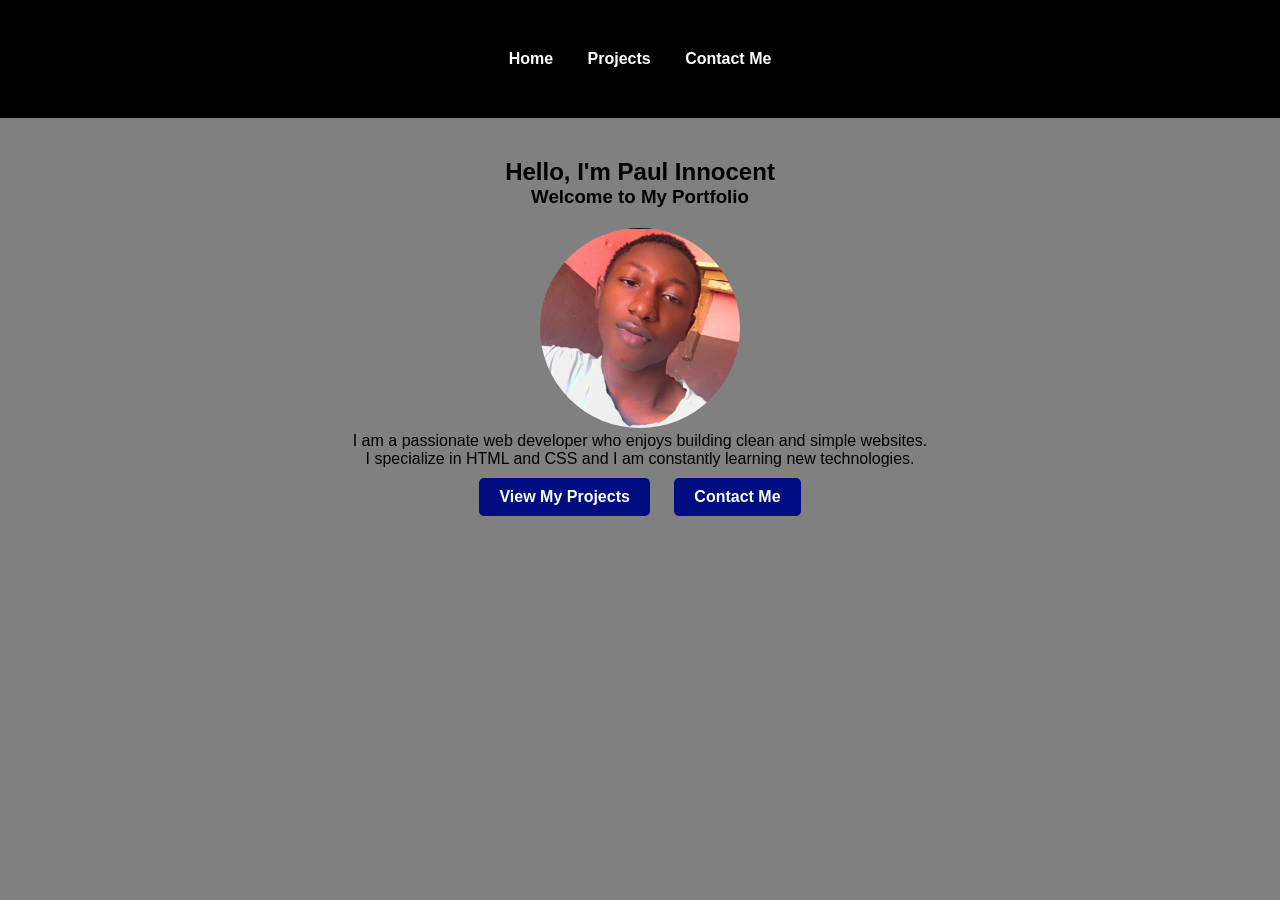
<file: index.html>
<!DOCTYPE html>
<html>
<head>
    <title>My Portfolio</title>
    <link rel="stylesheet" href="style.css">
</head>
<body>
    <nav>
    <a href="index.html">Home</a>
    <a href="projects.html">Projects</a>
    <a href="contact.html">Contact Me</a>
</nav>
<section>
    <h1>Hello, I'm Paul Innocent</h1>
    <h3>Welcome to My Portfolio</h3>

    <img src="/image/vitex.jpg" alt=" Photo">

    <p>
        I am a passionate web developer who enjoys building clean and simple websites.  <br>
        I specialize in HTML and CSS and I am constantly learning new technologies.
    </p>

    <a href="projects.html" class="but">View My Projects</a>
    <a href="contact.html" class="but">Contact Me</a>
    </section>
</body>
</html>
</file>
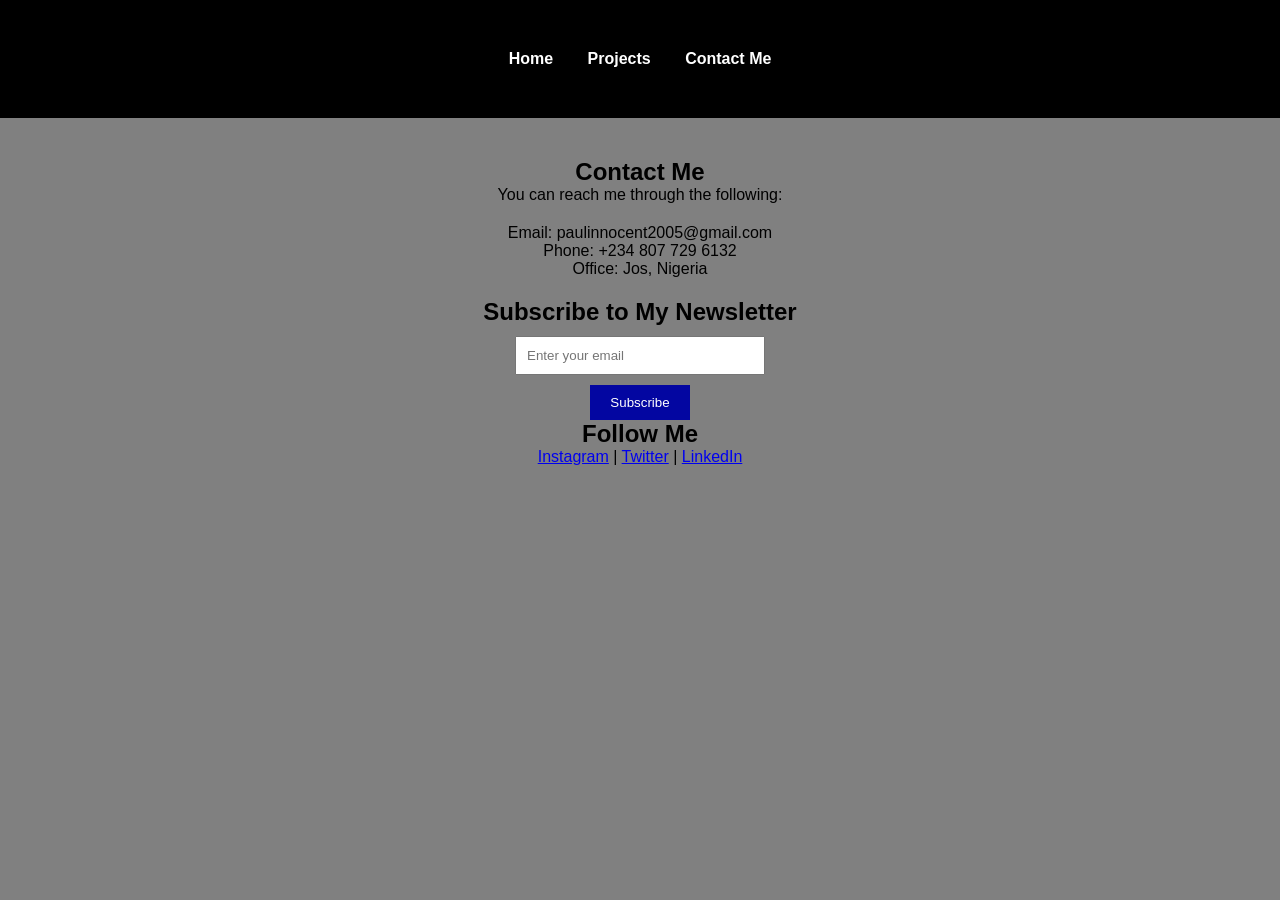
<file: contact.html>
<!DOCTYPE html>
<html>
<head>
    <title>My Portfolio - Contact</title>
    <link rel="stylesheet" href="style.css">
</head>
<body>
    <nav>
      <a href="index.html">Home</a>
      <a href="projects.html">Projects</a>
      <a href="contact.html">Contact Me</a>
    </nav>

    <section>
        <h1>Contact Me</h1>
        <p>You can reach me through the following:</p>

    <address>
        Email: paulinnocent2005@gmail.com <br>
        Phone: +234 807 729 6132<br>
        Office: Jos, Nigeria
    </address>

     <h2>Subscribe to My Newsletter</h2>

     <form>
        <input type="email" placeholder="Enter your email" required><br>
        <button type="submit">Subscribe</button>
    </form>

    <h2>Follow Me</h2>
    <div class="follow">
        <a href="@vitexcore">Instagram</a> |
        <a href="https://x.com/vitexcore">Twitter</a> |
        <a href="@vitexcore">LinkedIn</a>
    </div>
</section>
</body>
</html>
</file>
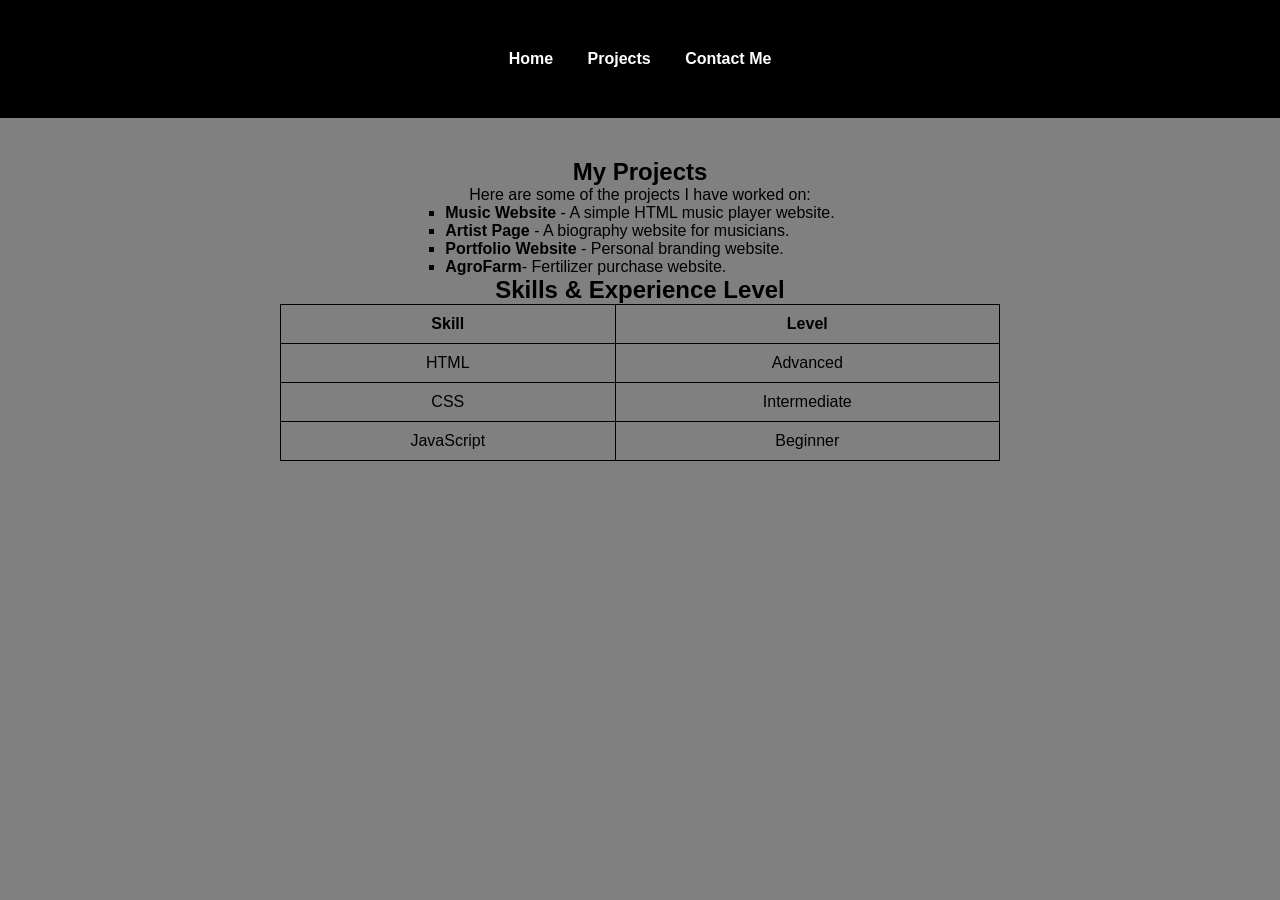
<file: projects.html>
<!DOCTYPE html>
<html>
<head>
    <title>My Portfolio - Projects</title>
    <link rel="stylesheet" href="style.css">
</head>
<body>
    <nav>
      <a href="index.html">Home</a>
      <a href="projects.html">Projects</a>
      <a href="contact.html">Contact Me</a>
    </nav>
 
    <section>
      <h1>My Projects</h1>
      <p>Here are some of the projects I have worked on:</p>

      <ul>
        <li><strong>Music Website</strong> - A simple HTML music player website.</li>
        <li><strong>Artist Page</strong> - A biography website for musicians.</li>
        <li><strong>Portfolio Website</strong> - Personal branding website.</li>
        <li><strong>AgroFarm</strong>- Fertilizer purchase website.</li>
      </ul>

      <h2>Skills & Experience Level</h2>

      <table>
        <tr>
            <th>Skill</th>
            <th>Level</th>
        </tr>
        <tr>
            <td>HTML</td>
            <td>Advanced</td>
        </tr>
        <tr>
            <td>CSS</td>
            <td>Intermediate</td>
        </tr>
        <tr>
            <td>JavaScript</td>
            <td>Beginner</td>
        </tr>
      </table>

    </section>
</body>
</html>
</file>
<file: style.css>
* {
    margin: 0%;
    padding: 0%;
    box-sizing: border-box;
}
 body {
    font-family: Arial, sans-serif;
    margin: 0;
    background-color: grey;
    text-align: center;
}

nav {
    background-color: black;
    padding: 50px;
}

nav a {
    color: white;
    text-decoration: none;
    margin: 15px;
    font-weight: bold;
}

nav a:hover {
    color: #100da8;
}
section {
    padding: 40px;
}
img {
    width: 200px;
    border-radius: 50%;
    margin-top: 20px;
}

.but {
    display: inline-block;
    padding: 10px 20px;
    background-color: #000d80;
    color: white;
    text-decoration: none;
    margin: 10px;
    border-radius: 5px;
    font-weight: bold;
}
.but:hover {
    background: #0407af;
}
section {
    padding: 40px;
}
ul {
    list-style-type: square;
    text-align: left;
    display: inline-block;
}
table {
    margin: auto;
    border-collapse: collapse;
    width: 60%;
}

table, th, td {
    border: 1px solid black;
}

th, td {
    padding: 10px;
}
address {
    font-style: normal;
    margin: 20px;
}
input {
    padding: 10px;
    width: 250px;
    margin: 10px;
}

button {
    padding: 10px 20px;
    background-color: rgb(3, 6, 161);
    color: white;
    border: none;
}
</file>
